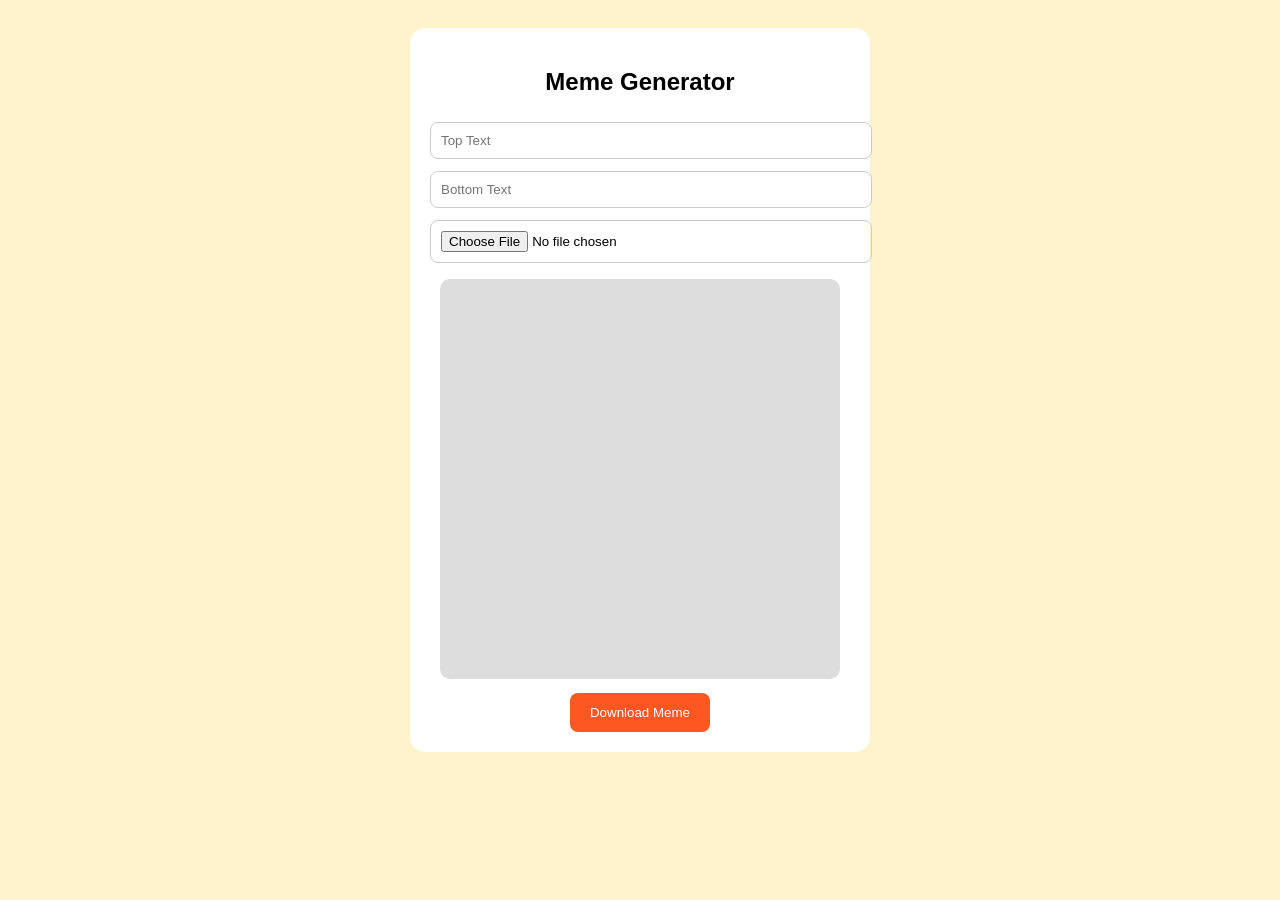
<file: index.html>
<!DOCTYPE html>
<html>
<head><link rel="stylesheet" href="meme.css"></head>
<body>
  <div class="box">
    <h2>Meme Generator</h2>
    <input id="topText" placeholder="Top Text">
    <input id="bottomText" placeholder="Bottom Text">
    <input type="file" id="imageInput" accept="image/*">
    <canvas id="canvas" width="400" height="400"></canvas>
    <button onclick="downloadMeme()">Download Meme</button>
  </div>
  <script src="meme.js"></script>
</body>
</html>
</file>
<file: meme.css>
body{display:flex;justify-content:center;background:#fff3cd;font-family:sans-serif}
.box{background:#fff;padding:20px;border-radius:15px;width:420px;text-align:center;margin-top:20px}
input{width:100%;padding:10px;margin:6px 0;border-radius:8px;border:1px solid #ccc}
canvas{max-width:100%;background:#ddd;border-radius:10px;margin:10px 0}
button{padding:12px 20px;background:#ff5722;color:#fff;border:none;border-radius:8px;cursor:pointer}
</file>
